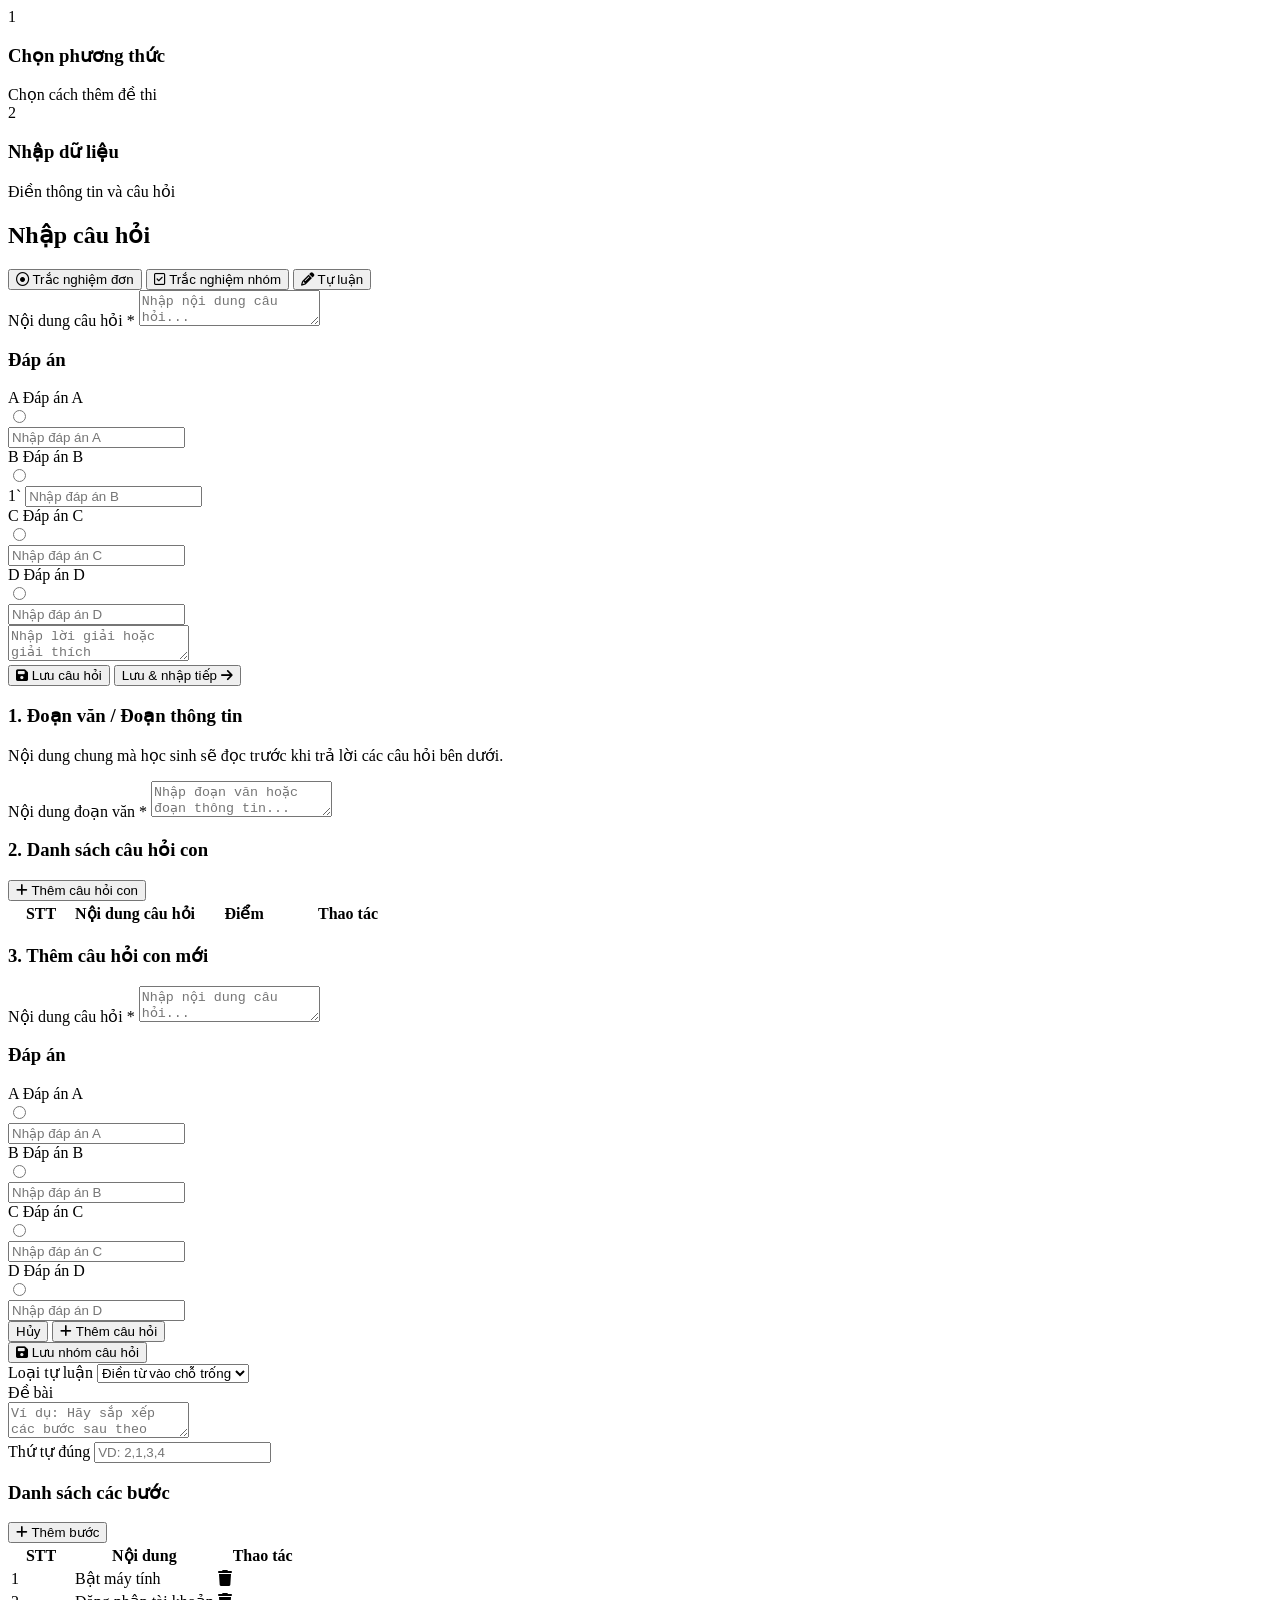
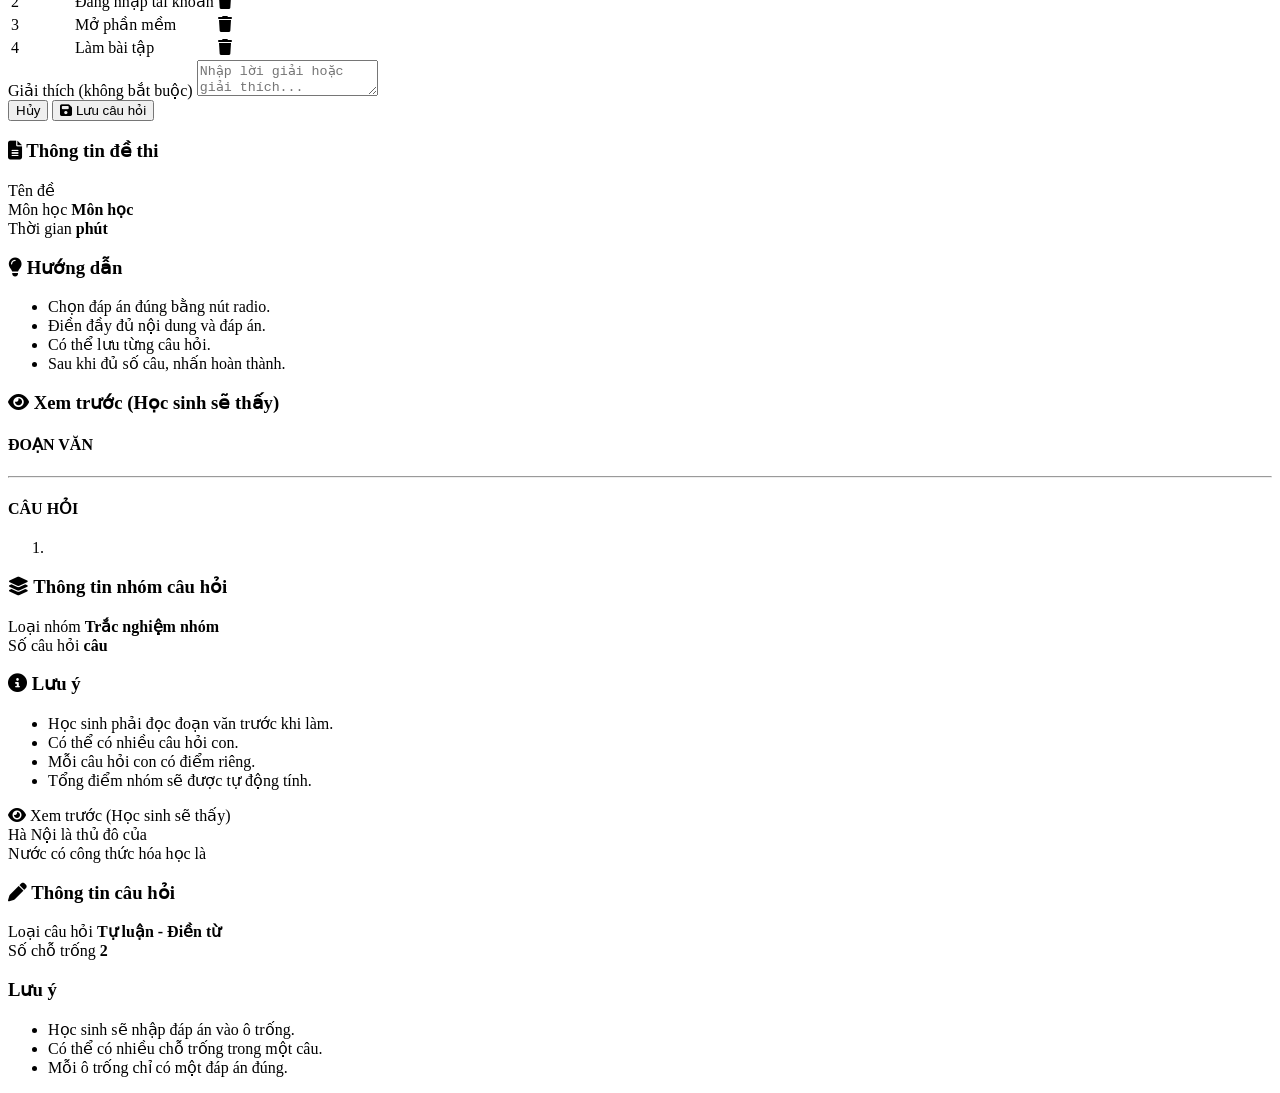
<file: src/main/resources/templates/uploaddethi.html>
<!DOCTYPE html>
<html xmlns:th="http://www.thymeleaf.org">

<head>
    <meta charset="UTF-8">
    <meta name="viewport" content="width=device-width, initial-scale=1.0">
    <title>Nhập câu hỏi</title>
    <link rel="stylesheet" th:href="@{/css/uploaddethi2.css}">
    <link rel="stylesheet" th:href="@{/css/uploaddethi.css}">
    <link rel="stylesheet" href="https://cdnjs.cloudflare.com/ajax/libs/font-awesome/6.7.2/css/all.min.css">
</head>
<body>
<div class="exam-container">
    <div class="left-panel">
        <div class="step-box">
            <div class="step">
                <div class="step-number">1</div>
                <div>
                    <h3>Chọn phương thức</h3>
                    <span>Chọn cách thêm đề thi</span>
                </div>
            </div>
            <div class="step active">
                <div class="step-number">2</div>
                <div>
                    <h3>Nhập dữ liệu</h3>
                    <span>Điền thông tin và câu hỏi</span>
                </div>
            </div>
        </div>
        <div class="question-card">
            <h2 style="margin-bottom: 20px;">
                Nhập câu hỏi
            </h2>
            <div class="question-type">
                <button class="type" data-target="tracnghiemdon">
                    <i class="fa-regular fa-circle-dot"></i>
                    Trắc nghiệm đơn
                </button>
                <button class="type" data-target="tracnghiemnhom">
                    <i class="fa-regular fa-square-check"></i>
                    Trắc nghiệm nhóm
                </button>
                <button class="type" data-target="formtuluan">
                    <i class="fa-solid fa-pencil"></i>
                    Tự luận
                </button>
            </div>
            <form th:action="@{/admin/question/save}" method="post">
			    <input type="hidden" name="testId" th:value="${test.id}">
			    <input type="hidden" name="questionType" value="SINGLE">
			    <div class="question-form form-group tracnghiemdon">
			        <label>
			            Nội dung câu hỏi
			            <span>*</span>
			        </label>
			        <textarea name="content"  placeholder="Nhập nội dung câu hỏi..." required></textarea>
			        <div class="answer-section">
				        <h3>Đáp án</h3>
				        <div class="answer-grid">
				            <div class="answer-card">
				                <div class="answer-header">
				                    <div class="answer-title">
				                        <span class="answer-tag a">A</span>
				                        <label>Đáp án A</label>
				                    </div>
				                    <input type="radio"  name="correctAnswer"  value="A" required>
				                </div>
				                <input  type="text"  name="answerA"  placeholder="Nhập đáp án A"  required>
				            </div>
				            <div class="answer-card">
				                <div class="answer-header">
				                    <div class="answer-title">
				                        <span class="answer-tag b">B</span>
				                        <label>Đáp án B</label>
				                    </div>
				                    <input  type="radio" name="correctAnswer"  value="B">
				                </div>1`
				                <input  type="text"  name="answerB"  placeholder="Nhập đáp án B"  required>
				            </div>
				            <div class="answer-card">
				                <div class="answer-header">
				                    <div class="answer-title">
				                        <span class="answer-tag c">C</span>
				                        <label>Đáp án C</label>
				                    </div>
				                    <input  type="radio" name="correctAnswer"  value="C">
				                </div>
				                <input  type="text"  name="answerC"  placeholder="Nhập đáp án C"  required>
				            </div>
				            <div class="answer-card">
				                <div class="answer-header">
				                    <div class="answer-title">
				                        <span class="answer-tag d">D</span>
				                        <label>Đáp án D</label>
				                    </div>
				                    <input  type="radio"  name="correctAnswer"  value="D">
				                </div>
				                <input  type="text"  name="answerD"  placeholder="Nhập đáp án D"  required>
				            </div>
				        </div>
				    </div>
				    <div class="form-group">
				        <textarea class="small-textarea" name="explanation"  placeholder="Nhập lời giải hoặc giải thích"></textarea>
				    </div>
				    <div class="button-group">
				        <button class="btn-secondary">
				            <i class="fa-solid fa-floppy-disk"></i>
				            Lưu câu hỏi
				        </button>
				        <button class="btn-primary">
				            Lưu & nhập tiếp
				            <i class="fa-solid fa-arrow-right"></i>
				        </button>
				    </div>
			    </div>
			</form>
	        <form id="groupQuestionForm" th:action="@{/admin/question/save}" method="post">
    			<input type="hidden" name="testId" th:value="${test.id}">
				<input type="hidden" name="questionType" value="MULTIPLE">
	            <div class="question-form tracnghiemnhom">
	                <div class="group-card">
	                    <div class="group-header">
	                        <div>
	                            <h3>1. Đoạn văn / Đoạn thông tin</h3>
	                            <p>Nội dung chung mà học sinh sẽ đọc trước khi trả lời các câu hỏi bên dưới.</p>
	                        </div>                     
	                    </div>
	                    <div class="form-group">
	                        <label>Nội dung đoạn văn <span>*</span></label>
	                        <textarea class="editor" id="groupContent" name="passage" placeholder="Nhập đoạn văn hoặc đoạn thông tin..."></textarea>                      
	                    </div>                 
	                </div>
	                <div class="child-question-card">
	                    <div class="child-header">
	                        <h3>2. Danh sách câu hỏi con</h3>
	                        <button type="button" class="btn-add-child" onclick="scrollToQuestionForm()">
							    <i class="fa-solid fa-plus"></i>
							    Thêm câu hỏi con
							</button>
	                    </div>
	                    <table class="child-table">
	                        <thead>
	                            <tr>
	                                <th width="60">STT</th>
	                                <th>Nội dung câu hỏi</th>
	                                <th width="90">Điểm</th>
	                                <th width="110">Thao tác</th>
	                            </tr>
	                        </thead>
	                        <tbody id="childQuestionTable">
						
						    </tbody>
	                    </table>
	                </div>
	                <div class="add-question-card">
		                <div class="card-title">
		                    <h3>3. Thêm câu hỏi con mới</h3>
		                </div>
	                    <label>
				            Nội dung câu hỏi
				            <span>*</span>
				        </label>
				        <textarea id="questionContent" name="content"  placeholder="Nhập nội dung câu hỏi..."></textarea>
	                    <div class="answer-section">
					        <h3>Đáp án</h3>
					        <div class="answer-grid">
					            <div class="answer-card">
					                <div class="answer-header">
					                    <div class="answer-title">
					                        <span class="answer-tag a">A</span>
					                        <label>Đáp án A</label>
					                    </div>
					                    <input type="radio"  name="correctAnswer"  value="A">
					                </div>
					                <input  type="text"  name="answerA"  placeholder="Nhập đáp án A">
					            </div>
					            <div class="answer-card">
					                <div class="answer-header">
					                    <div class="answer-title">
					                        <span class="answer-tag b">B</span>
					                        <label>Đáp án B</label>
					                    </div>
					                    <input  type="radio" name="correctAnswer"  value="B">
					                </div>
					                <input  type="text"  name="answerB"  placeholder="Nhập đáp án B">
					            </div>
					            <div class="answer-card">
					                <div class="answer-header">
					                    <div class="answer-title">
					                        <span class="answer-tag c">C</span>
					                        <label>Đáp án C</label>
					                    </div>
					                    <input  type="radio" name="correctAnswer"  value="C">
					                </div>
					                <input  type="text"  name="answerC"  placeholder="Nhập đáp án C">
					            </div>
					            <div class="answer-card">
					                <div class="answer-header">
					                    <div class="answer-title">
					                        <span class="answer-tag d">D</span>
					                        <label>Đáp án D</label>
					                    </div>
					                    <input  type="radio"  name="correctAnswer"  value="D">
					                </div>
					                <input  type="text"  name="answerD"  placeholder="Nhập đáp án D">
					            </div>
					        </div>
					    </div>
					    <div id="hiddenInputs"></div>
	                    <div class="button-group">                    	
	                        <button class="btn-secondary">
	                            Hủy
	                        </button>
	                        <button type="button" id="addQuestionBtn" class="btn-primary">
							    <i class="fa-solid fa-plus"></i>
							    Thêm câu hỏi
							</button>
	                    </div>
	                </div>
	                <button  type="submit"   class="btn-primary">		
					    <i class="fa-solid fa-floppy-disk"></i>				
					    Lưu nhóm câu hỏi				
					</button>
	            </div>
            </form>
            <div class="question-form formtuluan" >
                <div class="essay-select">
                    <label> Loại tự luận</label>
                    <select id="essayType">
                        <option value="fill"> Điền từ vào chỗ trống </option>
                        <option value="sort"> Sắp xếp thứ tự </option>
                    </select>
                </div>
                <div id="fillEssay"  style="display: none;">
                    <div class="question-card">
                        <div class="editor-answer">
                            <div class="editor-box">
                                <div class="box-title">
                                    Nội dung câu hỏi
                                </div>
                                <textarea  placeholder="Ví dụ:Hà Nội là thủ đô của ({Việt Nam}) Nước có công thức hóa học là ({H2O})"></textarea>
                                <div class="note">
                                    <i class="fa-solid fa-circle-info"></i>
                                    Nhập đáp án vào trong dấu ngoặc {}
                                </div>
                            </div>
                            <div class="answer-table">
                                <div class="table-header">
                                    <h3> Danh sách đáp án</h3>
                                    <button>
                                        <i class="fa-solid fa-plus"></i>
                                        Thêm đáp án
                                    </button>
                                </div>
                                <table>
                                    <thead>
                                    <tr>
                                        <th width="60"> STT </th>
                                        <th> Đáp án</th>
                                        <th width="90"> Thao tác  </th>
                                    </tr>
                                    </thead>
                                    <tbody>
                                    <tr>
                                        <td>1</td>
                                        <td>Việt Nam</td>
                                        <td>
                                            <i class="fa-solid fa-pen" style="margin-bottom: 10px;"></i>
                                            <i class="fa-solid fa-trash"></i>
                                        </td>
                                    </tr>
                                    <tr>
                                        <td>2</td>
                                        <td>H2O</td>
                                        <td>
                                            <i class="fa-solid fa-pen" style="margin-bottom: 10px;"></i>
                                            <i class="fa-solid fa-trash"></i>
                                        </td>
                                    </tr>
                                    </tbody>
                                </table>
                            </div>
                        </div>
                        <div class="fill-bottom">
                            <div class="input-group flex">
                                <label>
                                    Giải thích
                                    <span>(không bắt buộc)</span>
                                </label>
                                <textarea
                                        placeholder="Nhập giải thích cho đáp án..."></textarea>
                            </div>
                        </div>
                        <div class="button-group">
                            <button class="btn-cancel"> Hủy </button>
                            <button class="btn-save">
                                <i class="fa-solid fa-floppy-disk"></i>
                                Lưu câu hỏi
                            </button>
                        </div>
                    </div>
                </div>
                <div id="sortEssay">
                    <div class="question-card">
                        <div class="sort-top">
                            <div class="editor-box">
                                <div class="box-title">   Đề bài   </div>
                                <textarea  placeholder="Ví dụ: Hãy sắp xếp các bước sau theo đúng thứ tự"></textarea>
                            </div>
                            <div class="sort-order">
                                <label> Thứ tự đúng  </label>
                                <input  type="text"  placeholder="VD: 2,1,3,4">
                            </div>
                        </div>
                        <div class="step-list">
                            <div class="table-header">
                                <h3>  Danh sách các bước </h3>
                                <button>
                                    <i class="fa-solid fa-plus"></i>
                                    Thêm bước
                                </button>
                            </div>
                            <table>
                                <thead>
                                <tr>
                                    <th width="60">  STT </th>
                                    <th> Nội dung  </th>
                                    <th width="90"> Thao tác  </th>
                                </tr>
                                </thead>
                                <tbody>
                                <tr>
                                    <td>1</td>
                                    <td>Bật máy tính</td>
                                    <td>  <i class="fa-solid fa-trash"></i> </td>
                                </tr>
                                <tr>
                                    <td>2</td>
                                    <td>Đăng nhập tài khoản</td>
                                    <td> <i class="fa-solid fa-trash"></i>  </td>
                                </tr>
                                <tr>
                                    <td>3</td>
                                    <td>Mở phần mềm</td>
                                    <td>  <i class="fa-solid fa-trash"></i>  </td>
                                </tr>
                                <tr>
                                    <td>4</td>
                                    <td>Làm bài tập</td>
                                    <td>   <i class="fa-solid fa-trash"></i> </td>
                                </tr>
                                </tbody>
                            </table>
                        </div>
                        <div class="sort-bottom">                         
                            <div class="input-group flex">
                                <label> Giải thích <span>(không bắt buộc)</span> </label>
                                <textarea placeholder="Nhập lời giải hoặc giải thích..."></textarea>
                            </div>
                        </div>
                        <div class="button-group">
                            <button class="btn-cancel"> Hủy  </button>
                            <button class="btn-save">
                                <i class="fa-solid fa-floppy-disk"></i>
                                Lưu câu hỏi
                            </button>
                        </div>
                    </div>
                </div>
            </div>
        </div>
    </div>
    <div class="right-panel">
        <div class="right-panel-form tracnghiemdon right-question-form">
            <div class="info-card">
                <h3>
                    <i class="fa-solid fa-file-lines"></i>
                    Thông tin đề thi
                </h3>
                <div class="info-item">
                    <span>Tên đề</span>
                    <strong th:text="${test.title}"></strong>
                </div>
                <div class="info-item">
                    <span>Môn học</span>
                    <strong th:text="${test.subject.name}">Môn học</strong>
                </div>
                <div class="info-item">
                    <span>Thời gian</span>
                    <strong>
			            <span th:text="${test.duration}"></span> phút
			        </strong>
                </div>             
            </div>
            <div class="guide-card">
                <h3>
                    <i class="fa-solid fa-lightbulb"></i>
                    Hướng dẫn
                </h3>
                <ul>
                    <li>
                        Chọn đáp án đúng bằng nút radio.
                    </li>
                    <li>
                        Điền đầy đủ nội dung và đáp án.
                    </li>
                    <li>
                        Có thể lưu từng câu hỏi.
                    </li>
                    <li>
                        Sau khi đủ số câu, nhấn hoàn thành.
                    </li>
                </ul>
            </div>
        </div>
        <div class="right-panel-form tracnghiemnhom right-question-form">
        	<div th:each="group : ${groups}" class="group-preview">
	            <div class="preview-card">
	                <div class="preview-header">
	                    <h3>
	                        <i class="fa-solid fa-eye"></i>
	                        Xem trước (Học sinh sẽ thấy)
	                    </h3>
	                </div>
	                <div class="preview-box">
	                    <h4>ĐOẠN VĂN</h4>
	                    <p>
	                        <p th:text="${group.instruction}">
	                    </p>
	                    <p>
	                        <p th:text="${group.passage}">
	                    </p>
	                    <hr>
	                    <h4>CÂU HỎI</h4>
	                    <ol>
	                        <li
					            th:each="question : ${group.questions}"
					            th:text="${question.content}">
					        </li>
	                    </ol>
	                </div>
	            </div>
	            <div class="info-card">
                <h3>
                    <i class="fa-solid fa-layer-group"></i>
                    Thông tin nhóm câu hỏi
                </h3>
                <div class="info-item">
                    <span>Loại nhóm</span>
                    <strong>Trắc nghiệm nhóm</strong>
                </div>
                <div class="info-item">
                    <span>Số câu hỏi</span>
                    <strong th:text="${group.questions.size()}">câu</strong>
                </div>
            </div>
            </div>
            <div class="guide-card">
                <h3>
                    <i class="fa-solid fa-circle-info"></i>
                    Lưu ý
                </h3>
                <ul>
                    <li>
                        Học sinh phải đọc đoạn văn trước khi làm.
                    </li>
                    <li>
                        Có thể có nhiều câu hỏi con.
                    </li>
                    <li>
                        Mỗi câu hỏi con có điểm riêng.
                    </li>
                    <li>
                        Tổng điểm nhóm sẽ được tự động tính.
                    </li>
                </ul>
            </div>
        </div>
        <div class="right-panel-form formtuluan right-question-form" >
            <div class="essay-right">
                <div class="preview-card">
                    <div class="preview-title">
                        <i class="fa-solid fa-eye"></i>
                        Xem trước (Học sinh sẽ thấy)
                    </div>
                    <div class="preview-body">
                        <div class="preview-question">
                            Hà Nội là thủ đô của
                            <span class="blank"></span>
                        </div>
                        <div class="preview-question">
                            Nước có công thức hóa học là
                            <span class="blank"></span>
                        </div>
                    </div>
                </div>
                <div class="info-card">
                    <h3>
                        <i class="fa-solid fa-pen"></i>
                        Thông tin câu hỏi
                    </h3>
                    <div class="info-item">
                        <span> Loại câu hỏi </span>
                        <strong>  Tự luận - Điền từ </strong>
                    </div>
                    <div class="info-item">
                        <span>  Số chỗ trống  </span>
                        <strong>   2 </strong>
                    </div>
                </div>
                <div class="note-card">
                    <h3> Lưu ý  </h3>
                    <ul>
                        <li>  Học sinh sẽ nhập đáp án vào ô trống. </li>
                        <li>   Có thể có nhiều chỗ trống trong một câu.  </li>
                        <li>  Mỗi ô trống chỉ có một đáp án đúng.  </li>
                    </ul>
                </div>
            </div>
        </div>
    </div>
</div>
<script th:src="@{/js/uploaddethi.js}"></script>
</body>
</html>
</file>
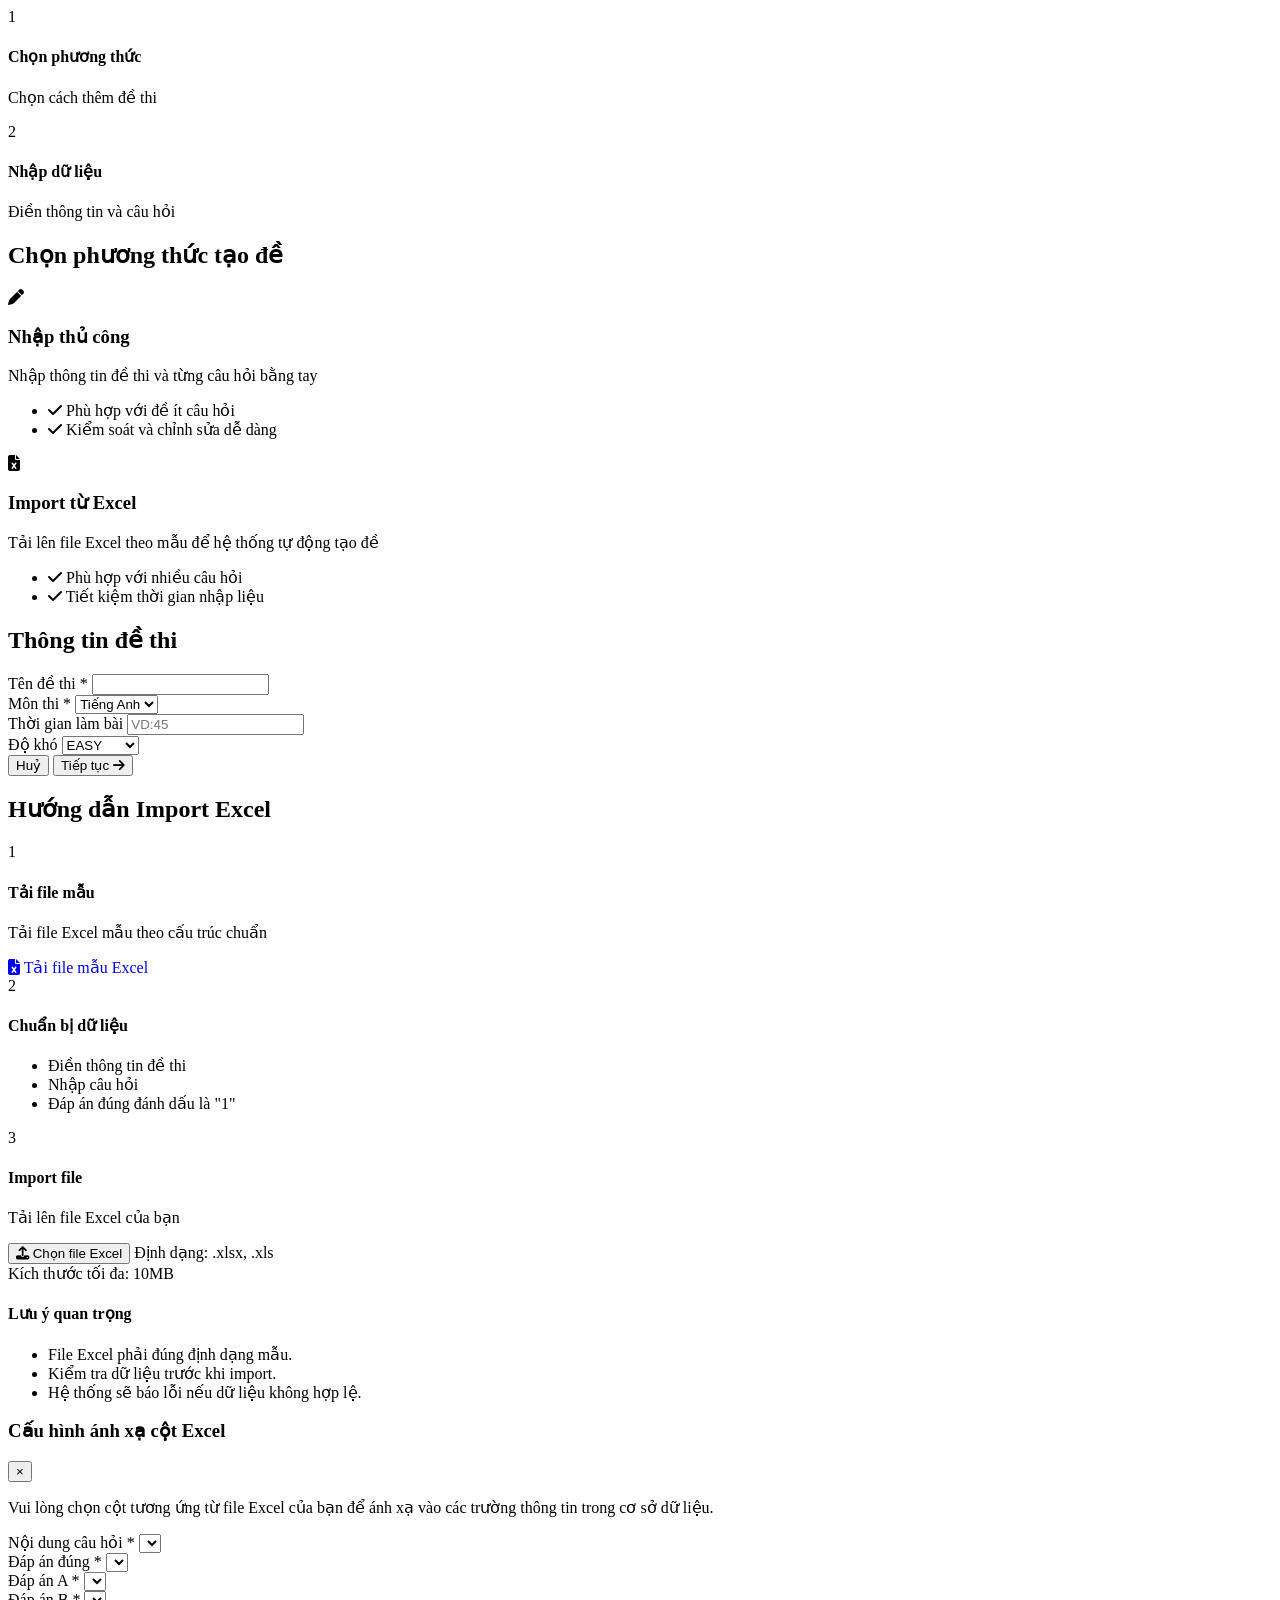
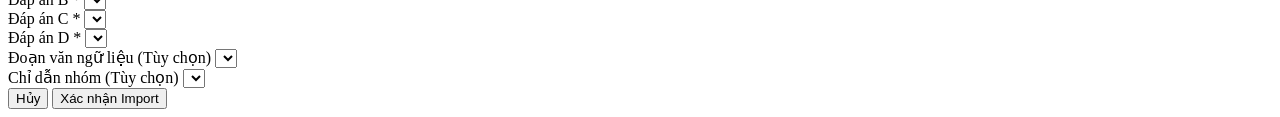
<file: src/main/resources/templates/uploadtest.html>
<!DOCTYPE html>
<html lang="vi" xmlns:th="http://www.thymeleaf.org">

<head>
    <meta charset="UTF-8">
    <meta name="viewport" content="width=device-width, initial-scale=1.0">
    <title>Tạo đề thi</title>
    <link href="https://fonts.googleapis.com/css2?family=Inter:wght@300;400;500;600;700&display=swap" rel="stylesheet">
    <link rel="stylesheet" href="https://cdnjs.cloudflare.com/ajax/libs/font-awesome/6.7.2/css/all.min.css">
    <link rel="stylesheet" th:href="@{/css/uploadtest.css}">
</head>
<body>
<div class="exam-container">
    <div class="left-content">
        <div class="step">
            <div class="step-item active">
                <div class="step-number">
                    1
                </div>
                <div>
                    <h4>Chọn phương thức</h4>
                    <p>Chọn cách thêm đề thi</p>
                </div>
            </div>
            <div class="step-item">
                <div class="step-number">
                    2
                </div>
                <div>
                    <h4>Nhập dữ liệu</h4>
                    <p>Điền thông tin và câu hỏi</p>
                </div>
            </div>
        </div>
        <h2 class="section-title">
            Chọn phương thức tạo đề
        </h2>
        <div class="method">
            <div class="method-card active" id="methodManual">
                <div class="method-icon">
                    <i class="fa-solid fa-pen"></i>
                </div>
                <div>
                    <h3>Nhập thủ công</h3>
                    <p>
                        Nhập thông tin đề thi và từng câu hỏi bằng tay
                    </p>
                    <ul>
                        <li>
                            <i class="fa-solid fa-check"></i>
                            Phù hợp với đề ít câu hỏi
                        </li>
                        <li>
                            <i class="fa-solid fa-check"></i>
                            Kiểm soát và chỉnh sửa dễ dàng
                        </li>
                    </ul>
                </div>
            </div>
            <div class="method-card" id="methodExcel">
                <div class="method-icon green">
                    <i class="fa-solid fa-file-excel"></i>
                </div>
                <div>
                    <h3>Import từ Excel</h3>
                    <p>
                        Tải lên file Excel theo mẫu để hệ thống tự động tạo đề
                    </p>
                    <ul>
                        <li>
                            <i class="fa-solid fa-check"></i>
                            Phù hợp với nhiều câu hỏi
                        </li>
                        <li>
                            <i class="fa-solid fa-check"></i>
                            Tiết kiệm thời gian nhập liệu
                        </li>
                    </ul>
                </div>
            </div>
        </div>
        <div class="form-card">
            <h2>
                Thông tin đề thi
            </h2>
            <form th:action="@{/uploadtest}" method="post">
				<div class="form-grid">
				    <div class="form-group">
				        <label>Tên đề thi *</label>
				        <input type="text" name="title" required>
				    </div>
				    <div class="form-group">
				        <label>Môn thi *</label>
				        <select name="subject">
				            <option value="1">Tiếng Anh</option>
				            <option value="2">Toán</option>
				            <option value="3">Vật lý</option>
				            <option value="4">Hóa học</option>
				            <option value="5">Sinh học</option>
				        </select>
				    </div>
				    <div class="form-group">
				        <label>Thời gian làm bài</label>
				        <input type="number" name="duration" placeholder="VD:45">
				    </div>
				    <div class="form-group">
				        <label>Độ khó</label>
				        <select name="difficulty">
				            <option value="EASY">EASY</option>
				            <option value="MEDIUM">MEDIUM</option>
				            <option value="HARD">HARD</option>
				        </select>		
				    </div>									
				</div>
	            <div class="button-group">
	                <button class="btn-cancel">
	                    Huỷ
	                </button>
	                <button type="submit" class="btn-next">
	                    Tiếp tục
	                    <i class="fa-solid fa-arrow-right"></i>
	                </button>    
	            </div>
	        </form>
        </div>
    </div>
    <div class="right-content">
        <h2>
            Hướng dẫn Import Excel
        </h2>
        <div class="guide-item">
            <div class="guide-number">
                1
            </div>
            <div>
                <h4>Tải file mẫu</h4>
                <p>
                    Tải file Excel mẫu theo cấu trúc chuẩn
                </p>
                <a href="/de_thi_mau.xlsx" download class="download" style="text-decoration: none;">
                    <i class="fa-solid fa-file-excel"></i>
                    Tải file mẫu Excel
                </a>
            </div>
        </div>
        <div class="guide-item">
            <div class="guide-number">
                2
            </div>
            <div>
                <h4>Chuẩn bị dữ liệu</h4>
                <ul>
                    <li>Điền thông tin đề thi</li>
                    <li>Nhập câu hỏi</li>
                    <li>Đáp án đúng đánh dấu là "1"</li>
                </ul>
            </div>
        </div>
        <div class="guide-item">
            <div class="guide-number">
                3
            </div>
            <div>
                <h4>Import file</h4>
                <p>
                    Tải lên file Excel của bạn
                </p>
                <button type="button" class="upload" id="btnSelectExcel">
                    <i class="fa-solid fa-upload"></i>
                    Chọn file Excel
                </button>
                <span class="file-info">
                    Định dạng: .xlsx, .xls <br>
                    Kích thước tối đa: 10MB
                </span>
            </div>
        </div>
        <div class="note">
            <h4>Lưu ý quan trọng</h4>
            <ul>
                <li>File Excel phải đúng định dạng mẫu.</li>
                <li>Kiểm tra dữ liệu trước khi import.</li>
                <li>Hệ thống sẽ báo lỗi nếu dữ liệu không hợp lệ.</li>
            </ul>
        </div>
    </div>
</div>
<div class="mapping-modal-backdrop" id="mappingModal">
    <div class="mapping-modal-dialog">
        <div class="mapping-modal-header">
            <h3>Cấu hình ánh xạ cột Excel</h3>
            <button type="button" class="mapping-modal-close" id="btnCloseModal" aria-label="Đóng">×</button>
        </div>
        <div class="mapping-modal-body">
            <p class="subtitle">Vui lòng chọn cột tương ứng từ file Excel của bạn để ánh xạ vào các trường thông tin trong cơ sở dữ liệu.</p>
            <div class="mapping-grid">
                <div class="mapping-group">
                    <label for="colQuestion">Nội dung câu hỏi *</label>
                    <select id="colQuestion" required></select>
                </div>
                <div class="mapping-group">
                    <label for="colCorrect">Đáp án đúng *</label>
                    <select id="colCorrect" required></select>
                </div>
                <div class="mapping-group">
                    <label for="colAnsA">Đáp án A *</label>
                    <select id="colAnsA" required></select>
                </div>
                <div class="mapping-group">
                    <label for="colAnsB">Đáp án B *</label>
                    <select id="colAnsB" required></select>
                </div>
                <div class="mapping-group">
                    <label for="colAnsC">Đáp án C *</label>
                    <select id="colAnsC" required></select>
                </div>
                <div class="mapping-group">
                    <label for="colAnsD">Đáp án D *</label>
                    <select id="colAnsD" required></select>
                </div>
                <div class="mapping-group">
                    <label for="colPassage">Đoạn văn ngữ liệu (Tùy chọn)</label>
                    <select id="colPassage"></select>
                </div>
                <div class="mapping-group">
                    <label for="colInstruction">Chỉ dẫn nhóm (Tùy chọn)</label>
                    <select id="colInstruction"></select>
                </div>
            </div>
        </div>
        <div class="mapping-modal-footer">
            <button type="button" class="btn-secondary" id="btnCancelModal">Hủy</button>
            <button type="button" class="btn-primary" id="btnConfirmImport">
                Xác nhận Import
            </button>
        </div>
    </div>
</div>

<input type="file" id="excelFileInput" accept=".xlsx, .xls" style="display: none;">

<script>
    let excelFile = null;
    const methodManual = document.getElementById('methodManual');
    const methodExcel = document.getElementById('methodExcel');
    const btnNext = document.querySelector('.btn-next');
    methodManual.addEventListener('click', () => {
        methodManual.classList.add('active');
        methodExcel.classList.remove('active');
        btnNext.innerHTML = 'Tiếp tục <i class="fa-solid fa-arrow-right"></i>';
    });
    methodExcel.addEventListener('click', () => {
        methodExcel.classList.add('active');
        methodManual.classList.remove('active');
        btnNext.innerHTML = 'Import & Tiếp tục <i class="fa-solid fa-arrow-right"></i>';
    });
    const btnSelectExcel = document.getElementById('btnSelectExcel');
    const excelFileInput = document.getElementById('excelFileInput');

    btnSelectExcel.addEventListener('click', () => {
        excelFileInput.click();
    });

    excelFileInput.addEventListener('change', function(e) {
        if (this.files.length > 0) {
            excelFile = this.files[0];
            btnSelectExcel.innerHTML = `<i class="fa-solid fa-file-excel"></i> ${excelFile.name}`;
            
            // Tải file lên để đọc Header
            const formData = new FormData();
            formData.append('file', excelFile);

            fetch('/api/excel/read-headers', {
                method: 'POST',
                body: formData
            })
            .then(res => {
                if (!res.ok) {
                    throw new Error('Không thể đọc tệp Excel. Vui lòng kiểm tra lại định dạng.');
                }
                return res.json();
            })
            .then(headers => {
                populateMappingSelects(headers);
                openModal();
            })
            .catch(err => {
                alert(err.message);
                excelFile = null;
                btnSelectExcel.innerHTML = '<i class="fa-solid fa-upload"></i> Chọn file Excel';
            });
        }
    });

    // Điền dữ liệu vào các select dropdown của Modal Mapping
    function populateMappingSelects(headers) {
        const selects = ['colQuestion', 'colCorrect', 'colAnsA', 'colAnsB', 'colAnsC', 'colAnsD', 'colPassage', 'colInstruction'];
        
        selects.forEach(id => {
            const select = document.getElementById(id);
            select.innerHTML = '';
            
            // Thêm option rỗng cho trường tùy chọn
            if (id === 'colPassage' || id === 'colInstruction') {
                const emptyOpt = document.createElement('option');
                emptyOpt.value = '';
                emptyOpt.textContent = '-- Không chọn (Bỏ qua) --';
                select.appendChild(emptyOpt);
            }
            
            headers.forEach(h => {
                const opt = document.createElement('option');
                opt.value = h;
                opt.textContent = h;
                select.appendChild(opt);
            });
        });

        // Tự động đoán và gợi ý map (Auto-mapping)
        headers.forEach(h => {
            const hLower = h.toLowerCase();
            if (hLower.includes('câu hỏi') || hLower.includes('nội dung') || hLower.includes('question')) {
                document.getElementById('colQuestion').value = h;
            } else if (hLower.includes('đáp án đúng') || hLower.includes('đúng') || hLower.includes('key') || hLower.includes('correct')) {
                document.getElementById('colCorrect').value = h;
            } else if (hLower === 'a' || hLower.includes('đáp án a') || hLower.includes('câu a')) {
                document.getElementById('colAnsA').value = h;
            } else if (hLower === 'b' || hLower.includes('đáp án b') || hLower.includes('câu b')) {
                document.getElementById('colAnsB').value = h;
            } else if (hLower === 'c' || hLower.includes('đáp án c') || hLower.includes('câu c')) {
                document.getElementById('colAnsC').value = h;
            } else if (hLower === 'd' || hLower.includes('đáp án d') || hLower.includes('câu d')) {
                document.getElementById('colAnsD').value = h;
            } else if (hLower.includes('đoạn văn') || hLower.includes('ngữ liệu') || hLower.includes('passage')) {
                document.getElementById('colPassage').value = h;
            } else if (hLower.includes('chỉ dẫn') || hLower.includes('hướng dẫn') || hLower.includes('instruction')) {
                document.getElementById('colInstruction').value = h;
            }
        });
    }

    // Modal control
    const mappingModal = document.getElementById('mappingModal');
    const btnCloseModal = document.getElementById('btnCloseModal');
    const btnCancelModal = document.getElementById('btnCancelModal');

    function openModal() {
        mappingModal.classList.add('show');
    }

    function closeModal() {
        mappingModal.classList.remove('show');
    }

    btnCloseModal.addEventListener('click', closeModal);
    btnCancelModal.addEventListener('click', closeModal);

    // Xử lý submit của form bên trái
    const testForm = document.querySelector('.form-card form');
    testForm.id = 'testForm';

    testForm.addEventListener('submit', function(e) {
        const isExcel = methodExcel.classList.contains('active');
        if (isExcel) {
            e.preventDefault();
            if (!excelFile) {
                alert('Vui lòng chọn file Excel trước khi tiến hành import.');
                return;
            }
            openModal();
        }
    });

    // Thực hiện Import thực tế khi bấm Confirm trên Modal
    const btnConfirmImport = document.getElementById('btnConfirmImport');
    btnConfirmImport.addEventListener('click', function() {
        // Validate form thông tin đề thi trước
        const titleInput = document.querySelector('input[name="title"]');
        if (!titleInput.value.trim()) {
            alert('Vui lòng nhập Tên đề thi ở form bên trái trước.');
            closeModal();
            titleInput.focus();
            return;
        }

        const subjectSelect = document.querySelector('select[name="subject"]');
        const durationInput = document.querySelector('input[name="duration"]');
        const difficultySelect = document.querySelector('select[name="difficulty"]');

        // Khóa giao diện và hiển thị loading
        btnConfirmImport.disabled = true;
        btnConfirmImport.innerHTML = '<span class="spinner"></span> Đang tạo đề thi…';

        // 1. Tạo đề thi trước
        const createForm = new FormData();
        createForm.append('title', titleInput.value.trim());
        createForm.append('subjectId', subjectSelect.value);
        createForm.append('duration', durationInput.value ? durationInput.value : 45);
        createForm.append('difficulty', difficultySelect.value);

        fetch('/api/excel/create-test', {
            method: 'POST',
            body: createForm
        })
        .then(res => {
            if (!res.ok) {
                throw new Error('Lỗi khi tạo đề thi mới. Vui lòng thử lại.');
            }
            return res.json();
        })
        .then(data => {
            if (data.testId) {
                // 2. Tiến hành gửi file Excel và mapping
                btnConfirmImport.innerHTML = '<span class="spinner"></span> Đang import câu hỏi…';
                
                const importForm = new FormData();
                importForm.append('file', excelFile);
                importForm.append('testId', data.testId);
                importForm.append('questionContentCol', document.getElementById('colQuestion').value);
                importForm.append('correctAnswerCol', document.getElementById('colCorrect').value);
                importForm.append('answerACol', document.getElementById('colAnsA').value);
                importForm.append('answerBCol', document.getElementById('colAnsB').value);
                importForm.append('answerCCol', document.getElementById('colAnsC').value);
                importForm.append('answerDCol', document.getElementById('colAnsD').value);
                importForm.append('passageCol', document.getElementById('colPassage').value);
                importForm.append('instructionCol', document.getElementById('colInstruction').value);

                return fetch('/api/excel/import', {
                    method: 'POST',
                    body: importForm
                }).then(res => {
                    if (!res.ok) {
                        return res.text().then(text => { throw new Error(text || 'Lỗi khi import câu hỏi.') });
                    }
                    return res.json();
                }).then(importData => {
                    return data.testId; // trả về testId để chuyển hướng
                });
            } else {
                throw new Error('Không nhận được ID đề thi từ server.');
            }
        })
        .then(testId => {
            // Thành công -> chuyển hướng quay lại trang quản lý đề /admin
            window.location.href = '/admin';
        })
        .catch(err => {
            alert(err.message);
            // Reset trạng thái nút
            btnConfirmImport.disabled = false;
            btnConfirmImport.innerHTML = 'Xác nhận Import';
        });
    });
</script>
</body>
</html>
</file>
